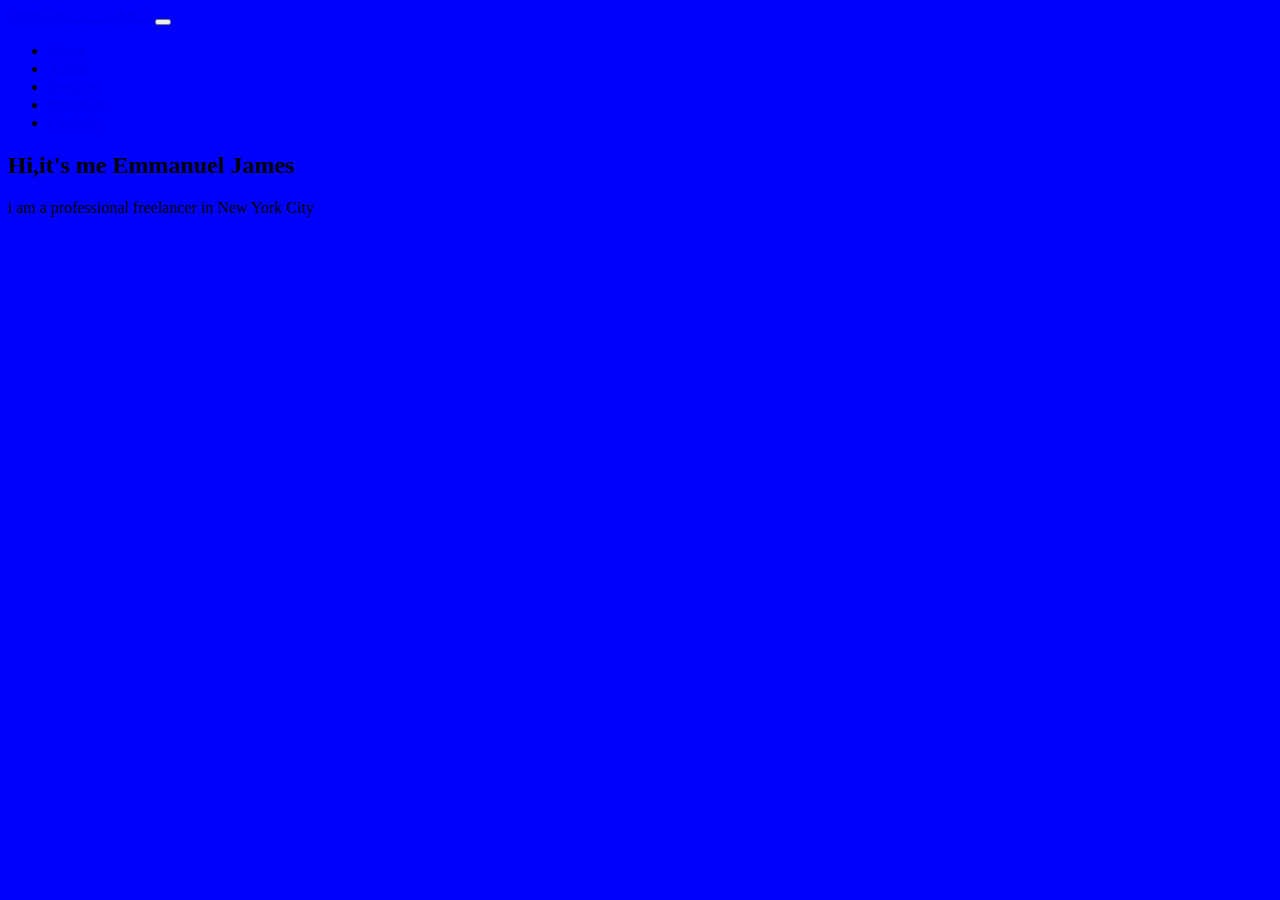
<file: my portfolio/index.html>
<!DOCTYPE html>
<html lang="en">
<head>
    <meta charset="UTF-8">
    <meta http-equiv="X-UA-Compatible" content="IE=edge">
    <meta name="viewport" content="width=device-width, initial-scale=1.0">
    <title>website</title>
    <link rel="stylesheet" href="./style.css">
    <link href="https://cdn.jsdelivr.net/npm/bootstrap@5.3.0-alpha3/dist/css/bootstrap.min.css" rel="stylesheet" integrity="sha384-KK94CHFLLe+nY2dmCWGMq91rCGa5gtU4mk92HdvYe+M/SXH301p5ILy+dN9+nJOZ" crossorigin="anonymous"> 

    
</head>
<body>


  <nav class="navbar navbar-expand-lg fixed-top navbarScroll">
    <div class="container">
        <a class="navbar-brand" href="#">EMMANUEL<span>JAMES</span></a>
        <button class="navbar-toggler" type="button" data-bs-toggle="collapse" data-bs-target="#navbarSupportedContent" aria-controls="navbarSupportedContent" aria-expanded="false" aria-label="Toggle navigation">
            <span class="navbar-toggler-icon"></span>
        </button>
        <div class="collapse navbar-collapse" id="navbarSupportedContent">
            <ul class="navbar-nav ms-auto">
                <li class="nav-item active">
                    <a class="nav-link" href="#home">Home</a>
                </li>
                <li class="nav-item">
                    <a class="nav-link" href="#about">About</a>
                </li>
                <li class="nav-item">
                    <a class="nav-link" href="#services">Services</a>
                </li>
                <li class="nav-item">
                    <a class="nav-link" href="#portfolio">Portfolio</a>
                </li>
                <li class="nav-item">
                    <a class="nav-link" href="#contact">Contact</a>
                </li>
            </ul>
            
        </div>
    </div>
</nav>

    <section class="bgimage" id="home">

      <div class="row">

        <div class="col-lg-12 col-md-12 col-sm-12 col-xs-12 hero-text">
          <h2 class="hero">Hi,it's me Emmanuel James</h2>

          <p class="hero_desc">i am a professional freelancer in New York City</p>

        </div>

      </div>


    </section>





    <script src="https://cdn.jsdelivr.net/npm/bootstrap@5.3.0-alpha3/dist/js/bootstrap.bundle.min.js" integrity="sha384-ENjdO4Dr2bkBIFxQpeoTz1HIcje39Wm4jDKdf19U8gI4ddQ3GYNS7NTKfAdVQSZe" crossorigin="anonymous"></script>


</body>
</html>
</file>
<file: my portfolio/style.css>
body{
    background-color: blue;
}
</file>
